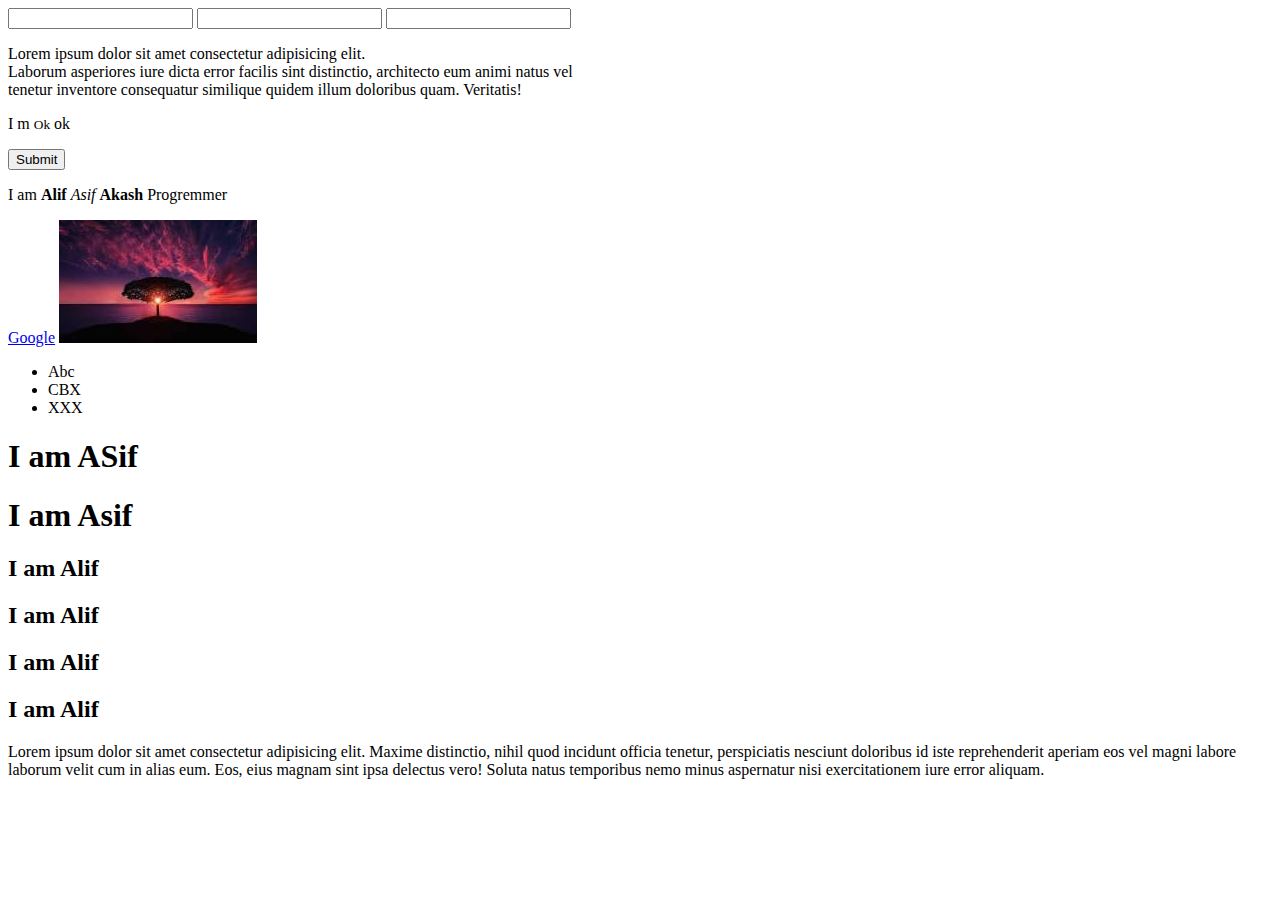
<file: index.html>
<!DOCTYPE html>
<html lang="en">
<head>
    <title>Myself Asif</title>
</head>
<body>
    <!-- input tag somporke -->
    <input type="text">
    <input type="password">
    <input type="search" name="" id="">

    <!-- division tag -->
    <div>
        <p>Lorem ipsum dolor sit amet consectetur adipisicing elit. <br> Laborum asperiores iure dicta error facilis sint distinctio, architecto eum animi natus vel <br> tenetur inventore consequatur similique quidem illum doloribus quam. Veritatis!</p>
        <p>I m <small>Ok</small> ok</p>
        <button>Submit</button>
    </div>



    <!-- strong tag somporke siklam -->
    <p>I am <b>Alif</b> <i>Asif</i> 
        <strong>Akash</strong>
        Progremmer</p>
    <!-- angkhor tag somporke -->
    <a href="https://www.google.com">Google</a>

    <!-- image somporke sikhbo -->
    <img src="img/1.jpg" alt="">
    

    <!-- Order list -->
    <ul>
        <li>Abc</li>
        <li>CBX</li>
        <li>XXX</li>
    </ul>


    <h1>I am ASif</h1>
    <h1>I am Asif</h1>
    <h2>I am Alif</h2>
    <h2>I am Alif</h2>
    <h2>I am Alif</h2>
    <h2>I am Alif</h2>
    <p>Lorem ipsum dolor sit amet consectetur adipisicing elit. Maxime distinctio, nihil quod incidunt officia tenetur, perspiciatis nesciunt doloribus id iste reprehenderit aperiam eos vel magni labore laborum velit cum in alias eum. Eos, eius magnam sint ipsa delectus vero! Soluta natus temporibus nemo minus aspernatur nisi exercitationem iure error aliquam.</p>
</body>
</html>
</file>
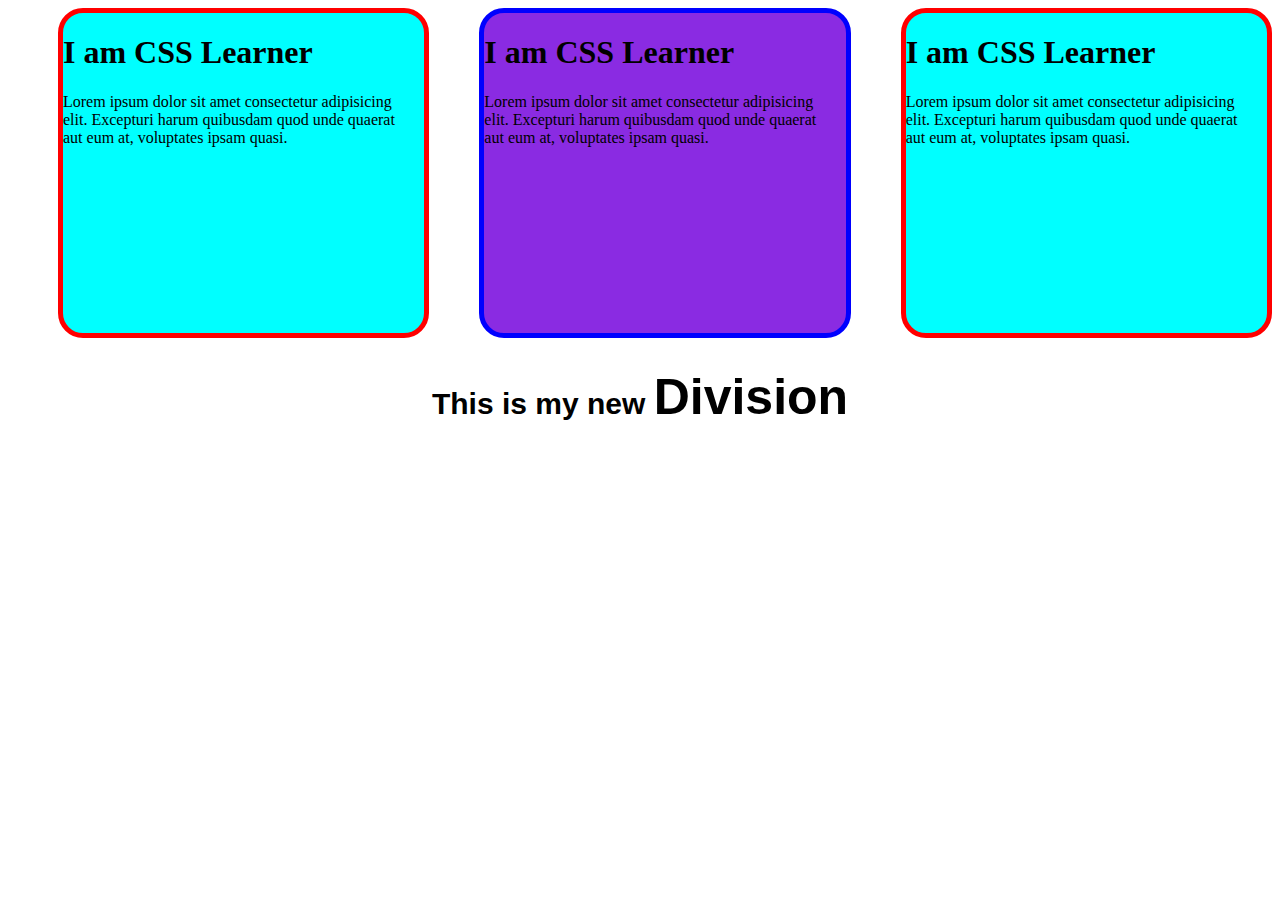
<file: css_1st.html>
<!DOCTYPE html>
<html lang="en">
  <head>
    <meta charset="UTF-8" />
    <meta http-equiv="X-UA-Compatible" content="IE=edge" />
    <meta name="viewport" content="width=device-width, initial-scale=1.0" />
    <link rel="stylesheet" href="style.css" />
    <title>CSS</title>
    <style>
        .class1{
            background-color: aqua;
            height: 20rem;
            width: 50%;
            padding-right: 20px;
            margin-left: 50px;
            border: 5px solid red;
            border-radius: 25px;
            margin-bottom: 10px;
        }
        #id1{
            height: 20rem;
            width: 50%;
            padding-right: 20px;
            margin-left: 50px;
            border: 5px solid blue;
            border-radius: 25px;
            margin-bottom: 10px;
            background-color: blueviolet;
        }
        .newDiv{
            display: flex;
        }
        .newText{
            font-family: 'Franklin Gothic Medium', 'Arial Narrow', Arial, sans-serif;
            font-size: 30px;
            font-weight: bolder;
            text-align: center;
        }
        .spanTag{
            font-size: 50px;
        }
    </style>
  </head>
  <body>
   <div class="newDiv">
     <div class="class1">
      <h1>I am CSS Learner</h1>
      <p>
        Lorem ipsum dolor sit amet consectetur adipisicing elit. Excepturi harum
        quibusdam quod unde quaerat aut eum at, voluptates ipsam quasi.
      </p>
    </div>
    <div id="id1">
        <h1>I am CSS Learner</h1>
        <p>
          Lorem ipsum dolor sit amet consectetur adipisicing elit. Excepturi harum
          quibusdam quod unde quaerat aut eum at, voluptates ipsam quasi.
        </p>
      </div>
      <div class="class1">
        <h1>I am CSS Learner</h1>
        <p>
          Lorem ipsum dolor sit amet consectetur adipisicing elit. Excepturi harum
          quibusdam quod unde quaerat aut eum at, voluptates ipsam quasi.
        </p>
      </div>

   </div>
   <div>
      <h1 class="newText">This is my new <span class="spanTag">Division</span> </h1>
   </div>
  </body>
</html>
</file>
<file: form.html>
<!DOCTYPE html>
<html lang="en">
<head>
    <meta charset="UTF-8">
    <meta http-equiv="X-UA-Compatible" content="IE=edge">
    <meta name="viewport" content="width=device-width, initial-scale=1.0">
    <title>Form</title>
</head>
<body>
    <form action="">
        <input type="text"> <br>
        <input type="password" name="" id=""><br>
        <button>Submit</button>
    </form>
</body>
</html>
</file>
<file: style.css>
/* h1{
    color: rgb(90, 84, 4);
} */
</file>
